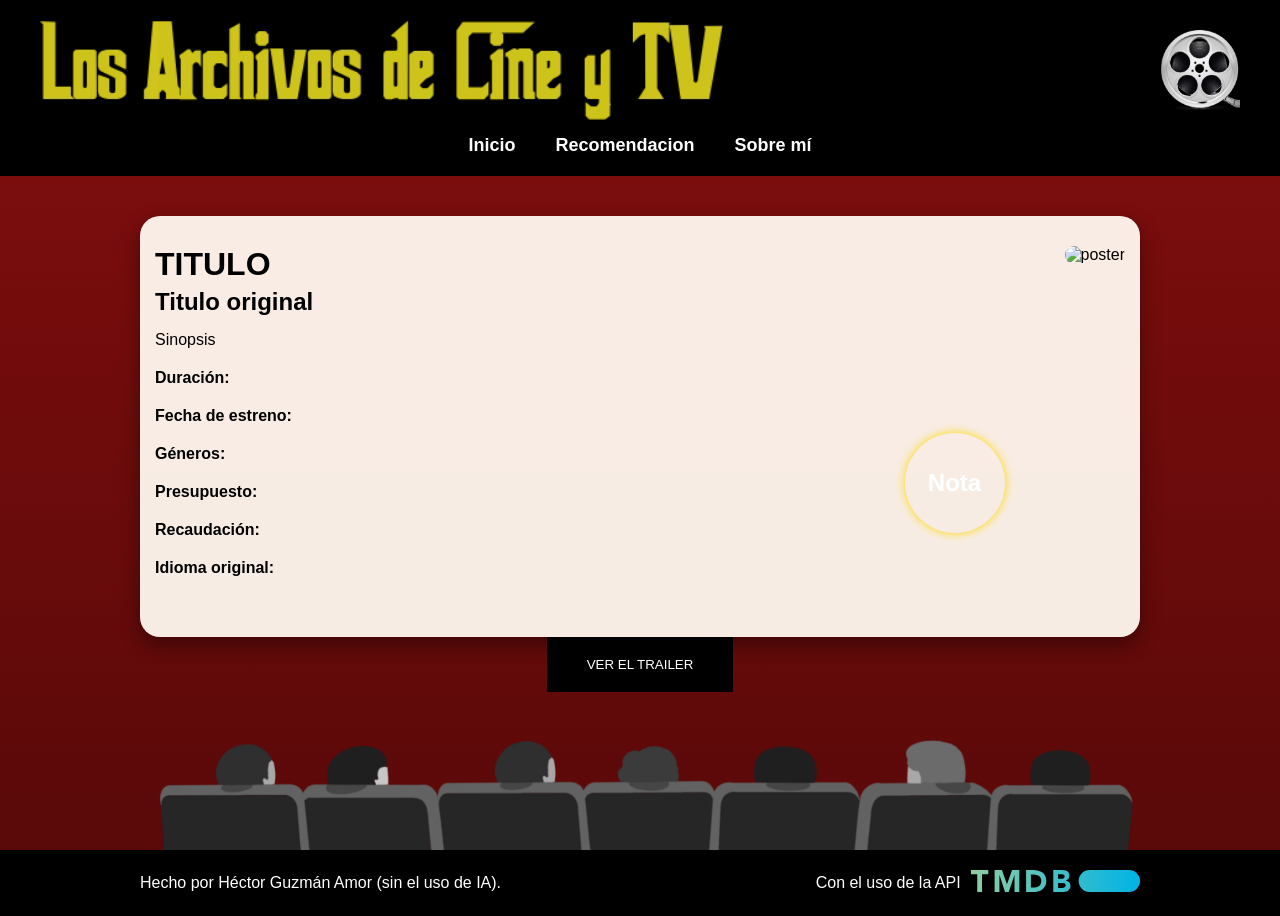
<file: paginas/info-pelicula.html>
<!DOCTYPE html>
<html>
<head>
    <meta charset="UTF-8">
    <meta name="author" content="Hector Guzman Amor">
    <link rel="icon" href="../imagenes/icono_pagina.png">
    <link rel="stylesheet" href="../estilos.css">
    <title>Archivos Cine y TV</title>
</head>
<body>
    <header>
        <div class="parte-arriba-cabecera">
            <img alt="Los-Archivos-de-Cine-y-Tv" class="titulo" src="../imagenes/titulo_arch_cine_tv.png">
            <img alt="cinta-pelicula" class="cinta-giratoria" src="../imagenes/rueda_proyector.png">
        </div>
        <nav class="menu-navegacion">
            <ul>
                <li>
                    <a href="../index.html">Inicio</a>
                </li>
                <li>
                    <a href="recomendacion.html">Recomendacion</a>
                </li>
                <li>
                    <a href="sobremi.html">Sobre mí</a>
                </li>
            </ul>
        </nav>
    </header>
    
    <main>
        <div class="contenedor-info">
            <div class="c-arriba-izq">
                <h1 id="titulo">TITULO</h1>
                <h2 id="titulo-original">Titulo original</h2>
                <p id="sinopsis">Sinopsis</p>
                <div class="mas-info">
                    <div class="datos">
                        <p id="duracion"><b>Duración:</b> </p>
                        <p id="fecha-estreno"><b>Fecha de estreno:</b> </p>
                        <p id="generos"><b>Géneros:</b> </p>
                        <p id="presupuesto"><b>Presupuesto:</b> </p>
                        <p id="recaudacion"><b>Recaudación:</b> </p>
                        <p id="idioma"><b>Idioma original:</b> </p>
                    </div>
                    <div class="puntuacion">
                        <div class="nota-circulo">
                            <span id="nota">Nota</span>
                        </div>
                    </div>
                </div>
                
            </div>
            <div class="c-arriba-der">
                <div class="poster">
                    <img id="poster-img" alt="poster">
                </div>
            </div>
        </div>
        <button class="boton-trailer" id="boton-trailer">VER EL TRAILER</button>
        <img alt="espectadores" class="espectadores" src="../imagenes/espectadores.png">
    </main>
    <footer>
        <div class="pie-izquierdo">
            <p>Hecho por Héctor Guzmán Amor (sin el uso de IA).</p>
        </div>
        <div class="pie-derecho">
            <p>Con el uso de la API</p>
            <a href="https://developer.themoviedb.org/docs/getting-started">
            <img alt="The Movie Database" src="../imagenes/tmdb.svg">
            </a>
        </div>
    </footer>
    <script src="../js/javascript.js"></script>
</body>
</html>
</file>
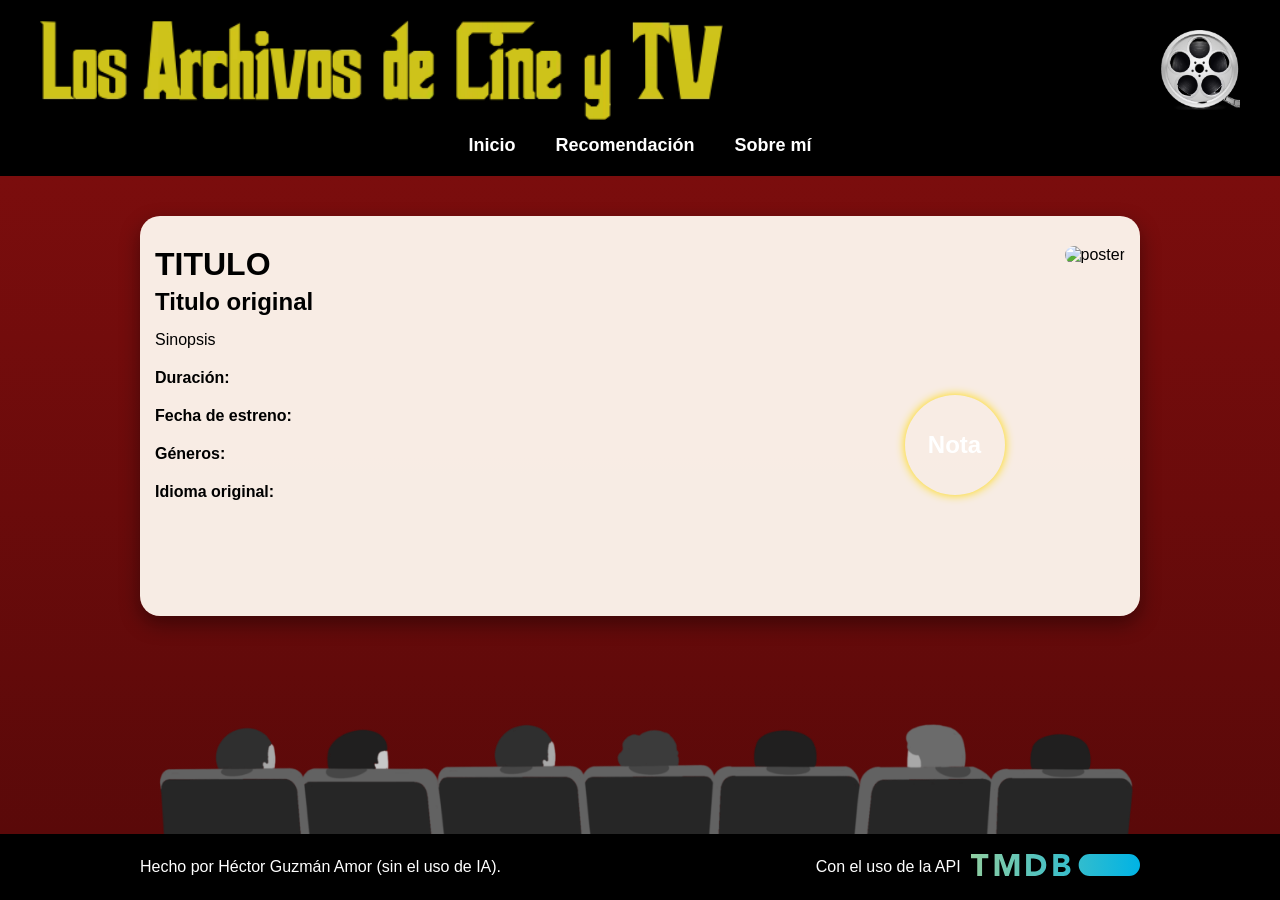
<file: paginas/info-serie.html>
<!DOCTYPE html>
<html>
<head>
    <meta charset="UTF-8">
    <meta name="author" content="Hector Guzman Amor">
    <link rel="icon" href="../imagenes/icono_pagina.png">
    <link rel="stylesheet" href="../estilos.css">
    <title>Archivos Cine y TV</title>
</head>
<body>
    <header>
        <div class="parte-arriba-cabecera">
            <img alt="Los-Archivos-de-Cine-y-Tv" class="titulo" src="../imagenes/titulo_arch_cine_tv.png">
            <img alt="cinta-pelicula" class="cinta-giratoria" src="../imagenes/rueda_proyector.png">
        </div>
        <nav class="menu-navegacion">
            <ul>
                <li>
                    <a href="../index.html">Inicio</a>
                </li>
                <li>
                    <a href="recomendacion.html">Recomendación</a>
                </li>
                <li>
                    <a href="sobremi.html">Sobre mí</a>
                </li>
            </ul>
        </nav>
    </header>
    
    <main>
        <div class="contenedor-info">
            <div class="c-arriba-izq">
                <h1 id="tituloS">TITULO</h1>
                <h2 id="titulo-originalS">Titulo original</h2>
                <p id="sinopsisS">Sinopsis</p>
                <div class="mas-info">
                    <div class="datos">
                        <p id="duracion"><b>Duración:</b> </p>
                        <p id="fecha-estrenoS"><b>Fecha de estreno:</b> </p>
                        <p id="generos"><b>Géneros:</b> </p>
                        <p id="idioma"><b>Idioma original:</b> </p>
                    </div>
                    <div class="puntuacion">
                        <div class="nota-circulo">
                            <span id="notaS">Nota</span>
                        </div>
                    </div>
                </div>
        </div>
            <div class="c-arriba-der">
                <div class="poster">
                    <img id="poster-imgS" alt="poster">
                </div>
            </div>
    </div>
        <img alt="espectadores" class="espectadores" src="../imagenes/espectadores.png">
    </main>
    <footer>
        <div class="pie-izquierdo">
            <p>Hecho por Héctor Guzmán Amor (sin el uso de IA).</p>
        </div>
        <div class="pie-derecho">
            <p>Con el uso de la API</p>
            <a href="https://developer.themoviedb.org/docs/getting-started">
            <img alt="The Movie Database" src="../imagenes/tmdb.svg">
            </a>
        </div>
    </footer>
    <script src="../js/javascript.js"></script>
</body>
</html>
</file>
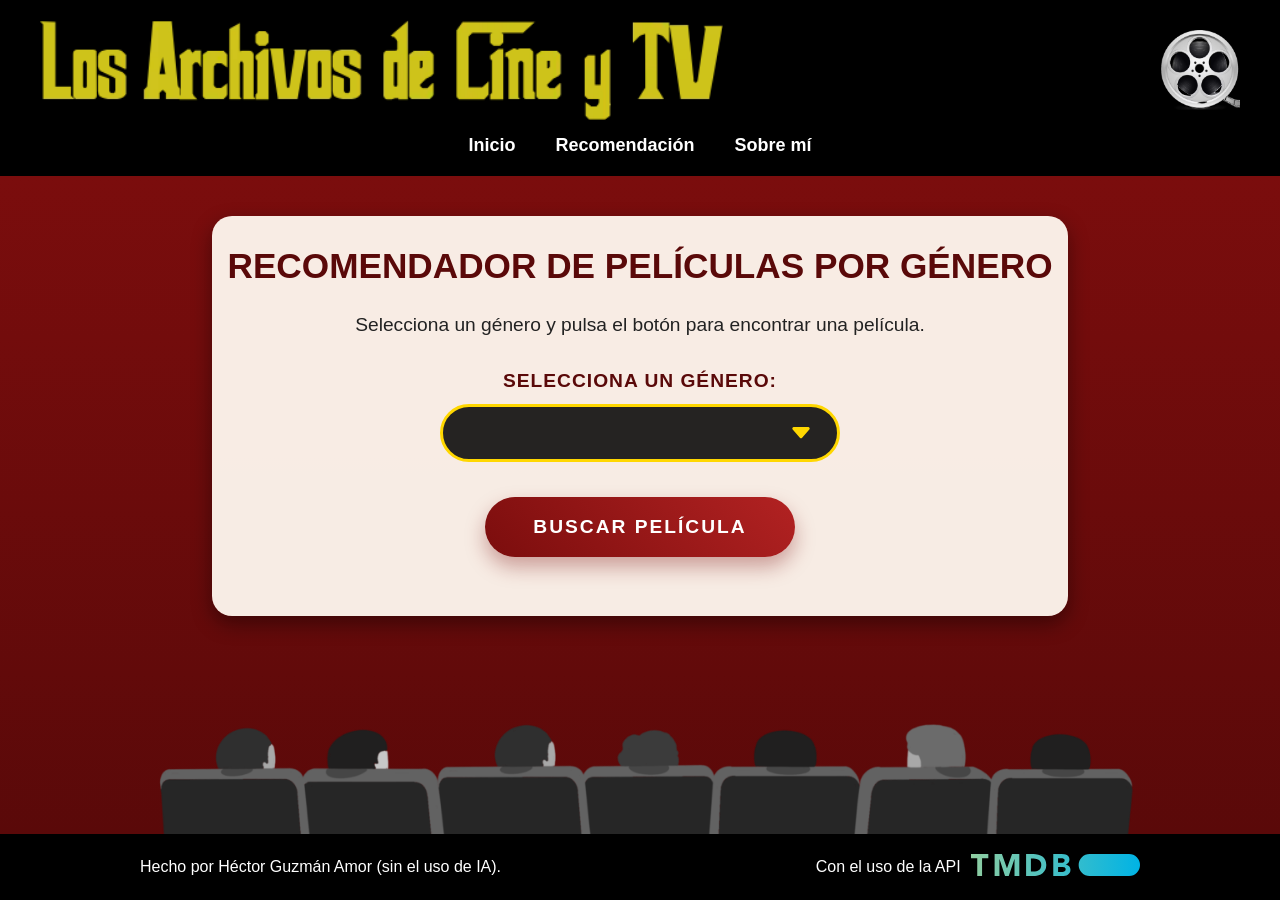
<file: paginas/recomendacion.html>
<!DOCTYPE html>
<html>
<head>
    <meta charset="UTF-8">
    <meta name="author" content="Hector Guzman Amor">
    <link rel="icon" href="../imagenes/icono_pagina.png">
    <link rel="stylesheet" href="../estilos.css">
    <title>Archivos Cine y TV</title>
</head>
<body>
    <header>
        <div class="parte-arriba-cabecera">
            <img alt="Los-Archivos-de-Cine-y-Tv" class="titulo" src="../imagenes/titulo_arch_cine_tv.png">
            <img alt="cinta-pelicula" class="cinta-giratoria" src="../imagenes/rueda_proyector.png">
        </div>
        <nav class="menu-navegacion">
            <ul>
                <li>
                    <a href="../index.html">Inicio</a>
                </li>
                <li>
                    <a href="recomendacion.html">Recomendación</a>
                </li>
                <li>
                    <a href="sobremi.html">Sobre mí</a>
                </li>
            </ul>
        </nav>
    </header>
    
    <main>
        <div class="contenedor">

                <div class="tarjeta-pelicula-cabecera">
                    <h1>RECOMENDADOR DE PELÍCULAS POR GÉNERO</h1>
                </div>

                <div class="contenedor-pelicula">
                    <p class="texto-inicial">Selecciona un género y pulsa el botón para encontrar una película.</p>
                </div>

                <div class="elementos-control">
                    <div class="contenedor-categorias">
                        <label for="categoria">SELECCIONA UN GÉNERO:</label>
                        <select class="categoria" id="categoria"></select>
                    </div>

                    <button class="boton-obtener-pelicula" id="boton-obtener-pelicula">BUSCAR PELÍCULA</button>
                </div>

        </div>
        <img alt="espectadores" class="espectadores" src="../imagenes/espectadores.png">
    </main>
    <footer>
        <div class="pie-izquierdo">
            <p>Hecho por Héctor Guzmán Amor (sin el uso de IA).</p>
        </div>
        <div class="pie-derecho">
            <p>Con el uso de la API</p>
            <a href="https://developer.themoviedb.org/docs/getting-started">
            <img alt="The Movie Database" src="../imagenes/tmdb.svg">
            </a>
        </div>
    </footer>
    <script src="../js/javascript.js"></script>
</body>
</html>
</file>
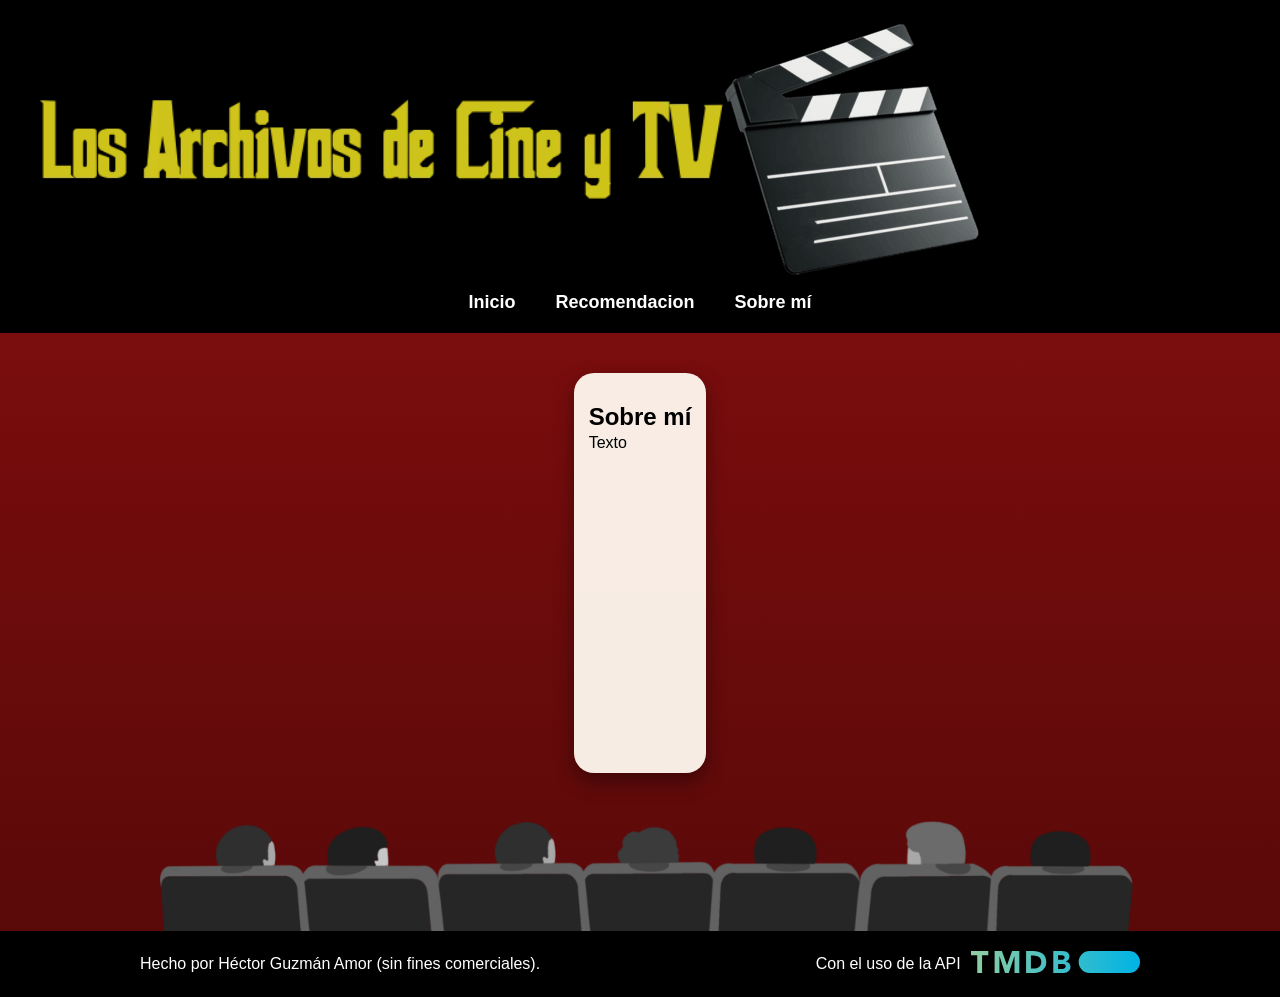
<file: paginas/sobremi.html>
<!DOCTYPE html>
<html>
<head>
    <meta charset="UTF-8">
    <meta name="author" content="Hector Guzman Amor">
    <link rel="icon" href="imagenes/icono_pagina.png">
    <link rel="stylesheet" href="../estilos.css">
    <title>Archivos Cine y TV</title>
</head>
<body>
    <header>
        <div class="parte-arriba-cabecera">
            <img class="titulo" src="../imagenes/titulo_arch_cine_tv.png">
            <img class="claqueta" src="../imagenes/claqueta.png">
        </div>
        <nav class="menu-navegacion">
            <ul>
                <li>
                    <a href="../index.html">Inicio</a>
                </li>
                <li>
                    <a href="recomendacion.html">Recomendacion</a>
                </li>
                <li>
                    <a href="sobremi.html">Sobre mí</a>
                </li>
            </ul>
        </nav>
    </header>
    
    <main>
        <div class="contenedor">
            <h2>Sobre mí</h2>
            <p>Texto</p>
        </div>
        <img class="espectadores" src="../imagenes/espectadores.png">
    </main>
    <footer>
        <div class="pie-izquierdo">
            <p>Hecho por Héctor Guzmán Amor (sin fines comerciales).</p>
        </div>
        <div class="pie-derecho">
            <p>Con el uso de la API</p>
            <a href="https://developer.themoviedb.org/docs/getting-started">
            <img alt="The Movie Database" src="../imagenes/tmdb.svg">
            </a>
        </div>
    </footer>
    
</body>
</html>
</file>
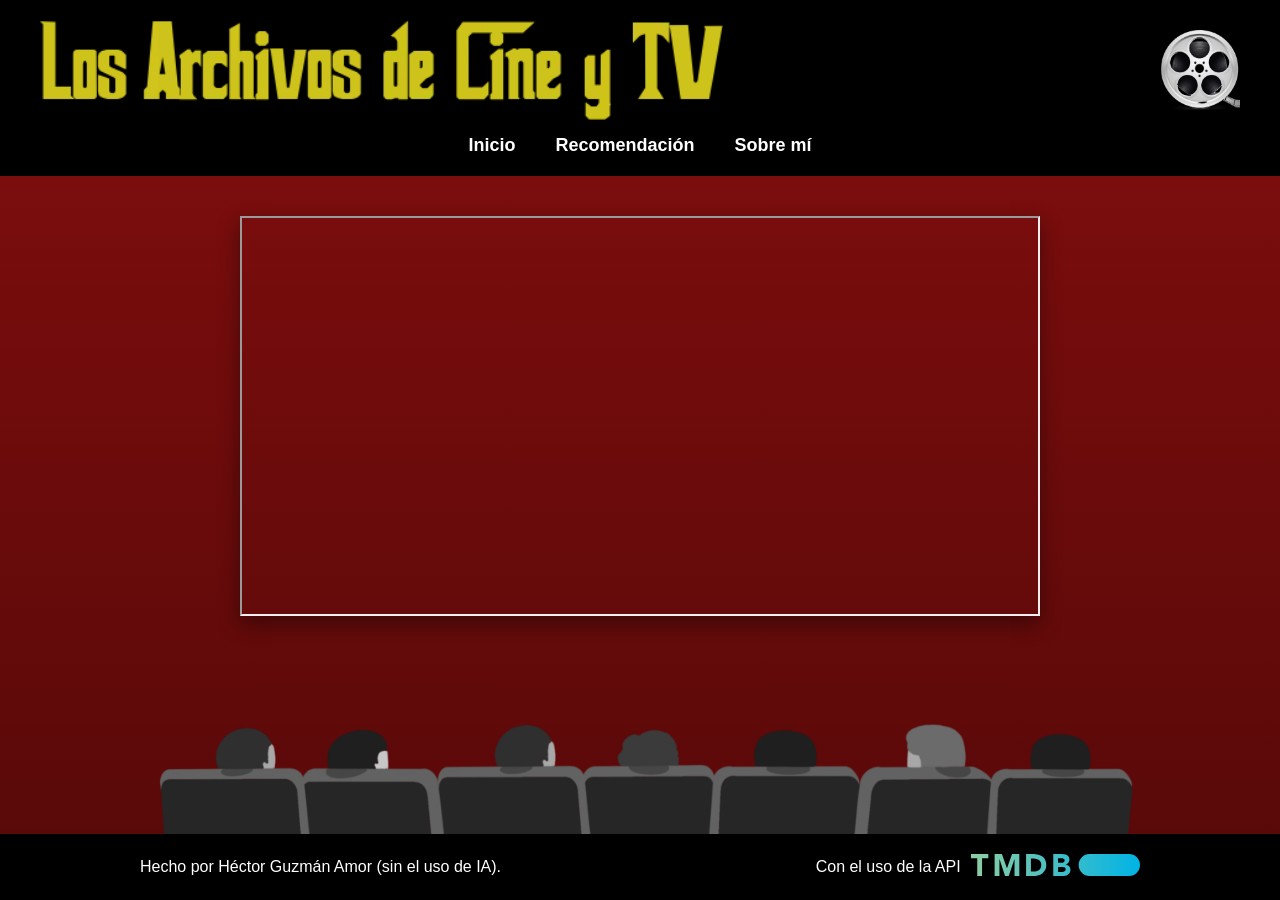
<file: paginas/trailer.html>
<!DOCTYPE html>
<html>
<head>
    <meta charset="UTF-8">
    <meta name="author" content="Hector Guzman Amor">
    <link rel="icon" href="../imagenes/icono_pagina.png">
    <link rel="stylesheet" href="../estilos.css">
    <title>Archivos Cine y TV</title>
</head>
<body>
    <header>
        <div class="parte-arriba-cabecera">
            <img alt="Los-Archivos-de-Cine-y-Tv" class="titulo" src="../imagenes/titulo_arch_cine_tv.png">
            <img alt="cinta-pelicula" class="cinta-giratoria" src="../imagenes/rueda_proyector.png">
        </div>
        <nav class="menu-navegacion">
            <ul>
                <li>
                    <a href="../index.html">Inicio</a>
                </li>
                <li>
                    <a href="recomendacion.html">Recomendación</a>
                </li>
                <li>
                    <a href="sobremi.html">Sobre mí</a>
                </li>
            </ul>
        </nav>
    </header>
    
    <main>
        <iframe class="trailer" id="trailer" controls></iframe>
        <img alt="espectadores" class="espectadores" src="../imagenes/espectadores.png">
    </main>
    <footer>
        <div class="pie-izquierdo">
            <p>Hecho por Héctor Guzmán Amor (sin el uso de IA).</p>
        </div>
        <div class="pie-derecho">
            <p>Con el uso de la API</p>
            <a href="https://developer.themoviedb.org/docs/getting-started">
            <img alt="The Movie Database" src="../imagenes/tmdb.svg">
            </a>
        </div>
    </footer>
    <script src="../js/javascript.js"></script>
</body>
</html>
</file>
<file: estilos.css>
* {
    margin: 0;
    padding: 0;
    box-sizing: border-box;
}

body {
    background-color: #1a1a1a;
    font-family: Arial, Helvetica, sans-serif;
    min-height: 100vh;
    display: flex;
    flex-direction: column;
}

header {
    background-color: black;
    padding: 20px 40px;
}

.titulo {
    height: 100px;
    width: auto;
    display: block;
}

.parte-arriba-cabecera {
    display: flex;
    align-items: center;
}

.cuadro-busqueda {
    display: flex;
    align-items: center;
    margin-left: 70px;
    position: relative;
    
}

.resultados-busqueda {
    position: absolute;
    top: 100%;
    margin-left: 0;
    width: 100%;
    background-color: white;
    border: 1px solid #ccc;
    display: none;
    z-index: 1000;
}

.resultado-item {
    padding: 10px;
    cursor: pointer;
    border-bottom: 1px solid #eee;
}

.resultado-item:hover {
    background-color: #f2f2f2;
}

.cuadro-busqueda input {
    padding: 5px;
    font-size: 1.1rem;
    width: 300px;
    border: 1px solid #ccc;
    border-radius: 2px;
}


.cuadro-busqueda button {
    height: 40px;
    width: 40px;
    background-color: white;
    padding: 0%;
    border: 1px solid #ccc;
    border-radius: 2px;
    transition: 0.3s;
    margin-left: 5px;
}

.cuadro-busqueda button img {
    width: 20px;
    height: 20px;
}

.cuadro-busqueda button:hover {
    background-color: #f1f1f1;
    border-color: #bbb;
}

.cinta-giratoria {
    margin-left: auto;
    height: 80px;
    animation: efecto_giro 4s linear infinite;
}

.menu-navegacion {
    margin-top: 15px;
}

.menu-navegacion ul {
    list-style: none;
    display: flex;
    justify-content: center;
    gap: 40px;
}

.menu-navegacion a {
    text-decoration: none;
    color: white;
    font-weight: bold;
    font-size: 18px;
}

.menu-navegacion a:hover {
    color: #ffd700;
}

main {
    background: linear-gradient(to bottom, #7b0d0d, #5a0909);
    flex: 1;
    padding: 40px 20px 0 20px;
    display: flex;
    flex-direction: column;
    align-items: center;
}

.espectadores {
    width: 1000px;
    height: auto;
    margin-top: auto;
    display: block;
}

.contenedor {
    width: fit-content;
    max-width: 100%;
    min-height: 400px;
    margin: 0 auto;
    background-color: rgba(255, 248, 240, 0.95);
    border-radius: 20px;
    padding: 30px 15px 40px 15px;
    box-shadow: 0 8px 20px rgba(0, 0, 0, 0.4);
}

.contenedor-sobremi {
    width: 70%;
    max-width: 1100px;
}

.contenedor h1 {
    margin-bottom: 12px;
    font-size: 34px;
}

.contenedor p {
    margin-bottom: 22px;
    line-height: 1.5;
}

.favoritas h2 {
    margin-bottom: 18px;
    font-size: 22px;
    text-align: center;
}

.titulo-seccion {
    text-align: center;
    margin-bottom: 35px;
    font-size: 32px;
    color: #5a0909;
}

.fila-peliculas {
    margin-bottom: 45px;
}

.nombre-fila {
    font-size: 22px;
    font-weight: bold;
    margin-bottom: 18px;
    color: #7b0d0d;
}

.lista-posters {
    display: flex;
    justify-content: center;
    gap: 18px;
    flex-wrap: wrap;
}

.poster-fav {
    width: 110px;
    height: 165px;
    object-fit: cover;
    border-radius: 10px;
    box-shadow: 0 4px 10px rgba(0, 0, 0, 0.35);
    transition: transform 0.2s ease, box-shadow 0.2s ease;
    cursor: pointer;
}

.poster-fav:hover {
    transform: scale(1.05);
    box-shadow: 0 6px 14px rgba(0, 0, 0, 0.45);
}

.lista-posters {
    justify-content: space-between;
    gap: 8px;
    flex-wrap: nowrap;
}

.poster-menu {
    width: 110px;
    height: 165px;
    object-fit: cover;
    border-radius: 10px;
    box-shadow: 0 4px 10px rgba(0, 0, 0, 0.35);
    transition: transform 0.2s ease, box-shadow 0.2s ease;
    cursor: pointer;
}


.poster-menu:hover {
    transform: scale(1.05);
    box-shadow: 0 6px 14px rgba(0, 0, 0, 0.45);
}

footer {
    background-color: black;
    padding: 20px 0;
    color: white;
    font-family: "Trebuchet MS", Helvetica, sans-serif;
    display: flex;
    justify-content: center;
}

.pie-izquierdo,
.pie-derecho {
    width: 500px;
    display: flex;
    align-items: center;
}

.pie-izquierdo {
    justify-content: flex-start;
}

.pie-derecho {
    justify-content: flex-end;
    gap: 10px;
}

.pie-derecho img {
    height: 22px;
    width: auto;
}

.contenedor-info {
    width: 1000px;
    min-height: 400px;
    margin: 0 auto;
    background-color: rgba(255, 248, 240, 0.95);
    border-radius: 20px;
    padding: 30px 15px 40px 15px;
    box-shadow: 0 8px 20px rgba(0, 0, 0, 0.4);
    display: flex;
    flex-direction: row;
    gap: 10px;
}

.contenedor-info h1 {
    margin-bottom: 5px;
}

.contenedor-info h2 {
    margin-bottom: 15px;
}

.contenedor-info p {
    margin-bottom: 20px;
}

.contenedor-info img {
    height: 500px;
    border-radius: 20px;

}

.nota-circulo {
    width: 100px;
    height: 100px;
    border-radius: 50%;
    background: radial-gradient(circle, black);
    display: flex;
    justify-content: center;
    align-items: center;
    color: white;
    font-size: 24px;
    font-weight: bold;
    box-shadow: 0 0 10px #ffd900;
    animation: brillo 2s infinite;
}

.mas-info {
    display: flex;
    flex-direction: row;

}

.c-arriba-der {
    margin-left: auto;
    display: flex;
    justify-content: flex-end;
    align-items: flex-start;
}

.c-arriba-izq {
    flex: 1;
}

.puntuacion {
    display: flex;
    align-items: center;
    margin-left: auto;
    margin-right: 50px;

}

.tarjeta-pelicula-cabecera h1 {
    text-align: center;
    margin-bottom: 25px;
    font-size: 2.2rem;
    color: #5a0909;
}

.contenedor-pelicula {
    text-align: center;
    margin-bottom: 30px;
}

.texto-inicial {
    font-size: 1.2rem;
    color: #222;
}

.elementos-control {
    display: flex;
    flex-direction: column;
    align-items: center;
}

.contenedor-categorias {
    margin-bottom: 25px;
    text-align: center;
}

.contenedor-categorias label {
    display: block;
    font-size: 1.2rem;
    font-weight: bold;
    color: #5a0909;
    margin-bottom: 12px;
    letter-spacing: 1px;
}

.categoria {
    width: 400px;
    max-width: 100%;
    padding: 1rem 1.5rem;
    font-size: 1.1rem;
    border-radius: 50px;
    border: 3px solid #ffd700;
    background: rgba(0, 0, 0, 0.85);
    color: white;
    cursor: pointer;
    transition: all 0.3s ease;
    appearance: none;
    background-image: url("data:image/svg+xml,%3Csvg xmlns='http://www.w3.org/2000/svg' width='16' height='16' fill='%23ffd700' viewBox='0 0 16 16'%3E%3Cpath d='M7.247 11.14L2.451 5.658C1.885 5.013 2.345 4 3.204 4h9.592a1 1 0 0 1 .753 1.659l-4.796 5.48a1 1 0 0 1-1.506 0z'/%3E%3C/svg%3E");
    background-repeat: no-repeat;
    background-position: right 1.5rem center;
    background-size: 1.5rem;
}

.categoria:hover, .categoria:focus {
    border-color: #7b0d0d;
    box-shadow: 0 0 15px rgba(123, 13, 13, 0.4);
    outline: none;
}

.boton-obtener-pelicula {
    background: linear-gradient(45deg, #7b0d0d, #b22222);
    color: white;
    border: none;
    padding: 1.2rem 3rem;
    font-size: 1.2rem;
    font-weight: bold;
    border-radius: 50px;
    cursor: pointer;
    overflow: hidden;
    transition: all 0.3s ease;
    margin-top: 10px;
    display: block;
    letter-spacing: 2px;
    text-transform: uppercase;
    box-shadow: 0 10px 20px rgba(123, 13, 13, 0.35);
}

.boton-obtener-pelicula:hover {
    transform: translateY(-5px);
    box-shadow: 0 15px 25px rgba(123, 13, 13, 0.5);
    letter-spacing: 3px;
}

.boton-obtener-pelicula:active {
    transform: translateY(0);
    box-shadow: 0 5px 15px rgba(123, 13, 13, 0.35);
}

.recuadro-recomendacion {
    margin: 30px auto 15px auto;
    width: 700px;
    max-width: 100%;
    background-color: black;
    border: 3px solid white;
    border-radius: 18px;
    padding: 20px;
    display: flex;
    justify-content: space-between;
    align-items: center;
    gap: 25px;
}

.titulo-recomendacion {
    color: white;
    font-size: 1.8rem;
    flex: 1;
    text-align: left;
}

.poster-recomendacion {
    width: 180px;
    height: auto;
    border-radius: 12px;
    display: block;
    box-shadow: 0 4px 12px rgba(255, 255, 255, 0.15);
}

.boton-detalles-recomendacion {
    background: linear-gradient(45deg, #7b0d0d, #b22222);
    color: white;
    border: none;
    padding: 1rem 2.5rem;
    font-size: 1.1rem;
    font-weight: bold;
    border-radius: 50px;
    cursor: pointer;
    transition: all 0.3s ease;
    margin: 10px auto 0 auto;
    display: block;
    letter-spacing: 1.5px;
    text-transform: uppercase;
    box-shadow: 0 10px 20px rgba(123, 13, 13, 0.35);
}

.boton-detalles-recomendacion:hover {
    transform: translateY(-5px);
    box-shadow: 0 15px 25px rgba(123, 13, 13, 0.5);
    letter-spacing: 2px;
}

.boton-detalles-recomendacion:active {
    transform: translateY(0);
    box-shadow: 0 5px 15px rgba(123, 13, 13, 0.35);
}

.trailer {
    width: 800px;
    height: 400px;
    box-shadow: 0 8px 20px rgba(0, 0, 0, 0.4);
}

.boton-trailer {
    background-color: black;
    color: white;
    padding: 20px 40px;
    border: none;
    transition: 0.3s;
    cursor: pointer;
  }
  
.boton-trailer:hover {
    background-color: #333;
  }


@keyframes efecto_giro {
    0% { transform: rotate(0deg); }
    100% { transform: rotate(360deg); }
  }

@keyframes brillo {
    0% {
        box-shadow: 0 0 10px #eeff00;
        transform: scale(1);
    }

    50% {
        box-shadow: 0 0 25px #ffee00, 0 0 40px #e5ff00;
        transform: scale(1.05);
    }

    100% {
        box-shadow: 0 0 10px #e5ff00;
        transform: scale(1);
    }
}
</file>
